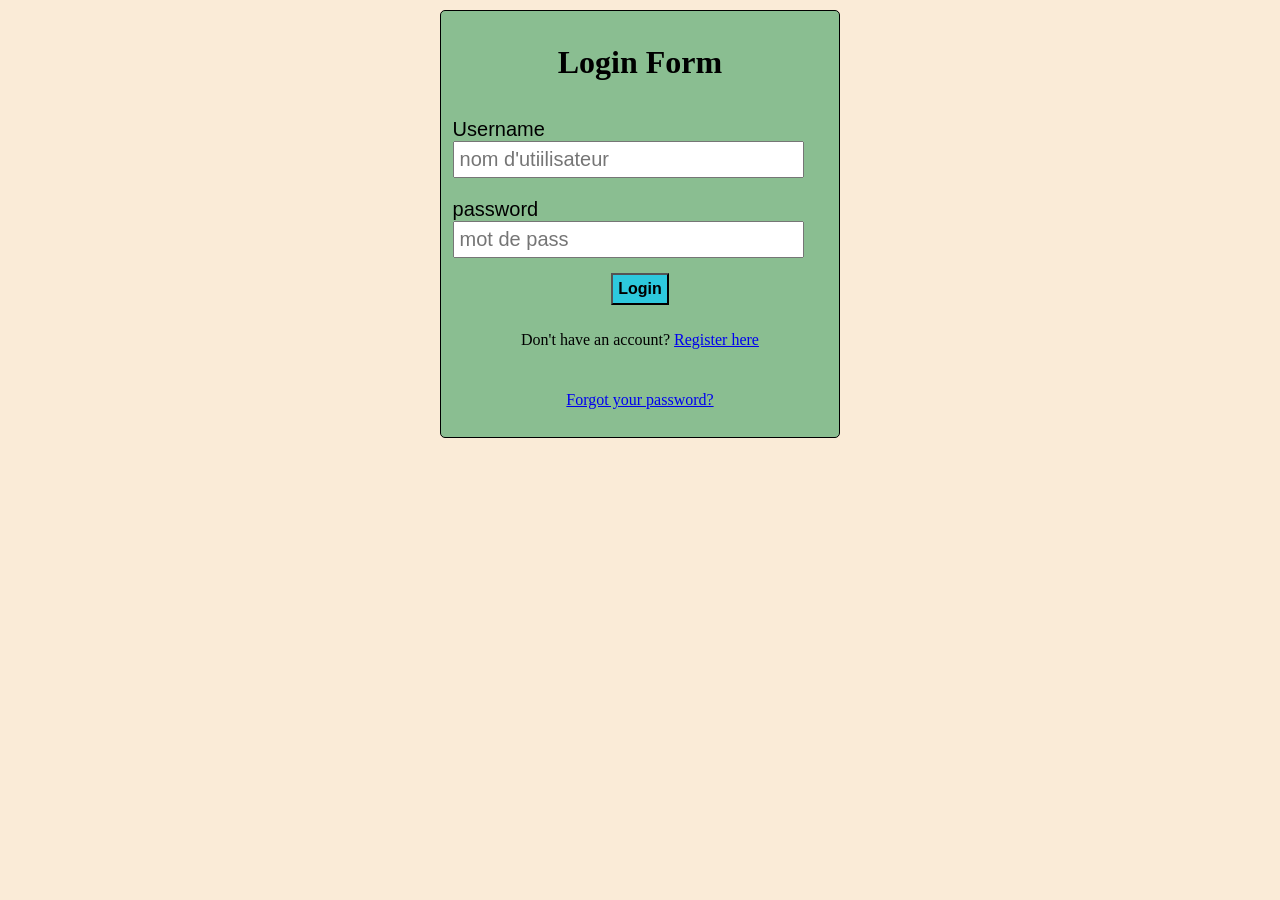
<file: index.html>
<?php
require 'connexion.php';
?>
<!DOCTYPE html>
<html lang="en">
  <head>
    <link rel="stylesheet" href="css/style.css">
    <meta charset="UTF-8" />
    <meta name="viewport" content="width=device-width, initial-scale=1.0" />
    <title>Login Form</title>
  </head>
  <body>
    <div id="form.div">
      <form action="login.php" method="post" class="loginform">
        <div>
          <h1 class="logintitle">Login Form</h1>
        </div>
        <div class="usernameclass">
          <label for="username">Username</label>
          <input type="text"name="username" id="username"placeholder="nom d'utiilisateur"/>
        </div>
        <div class="passwordclass">
          <label for="pass">password</label>
          <input type="text" name="pass" id="pass" placeholder="mot de pass" />
        </div>
        <div>
          <button type="submit" id="login-btn">Login</button>
        </div>
        <div>
            <p>Don't have an account? <a href="register.html">Register here</a></p>
        </div>
        <div>
            <p><a href="forgot_password.html">Forgot your password?</a></p>
        </div>
      </form>
    </div>
  </body>
</html>
</file>
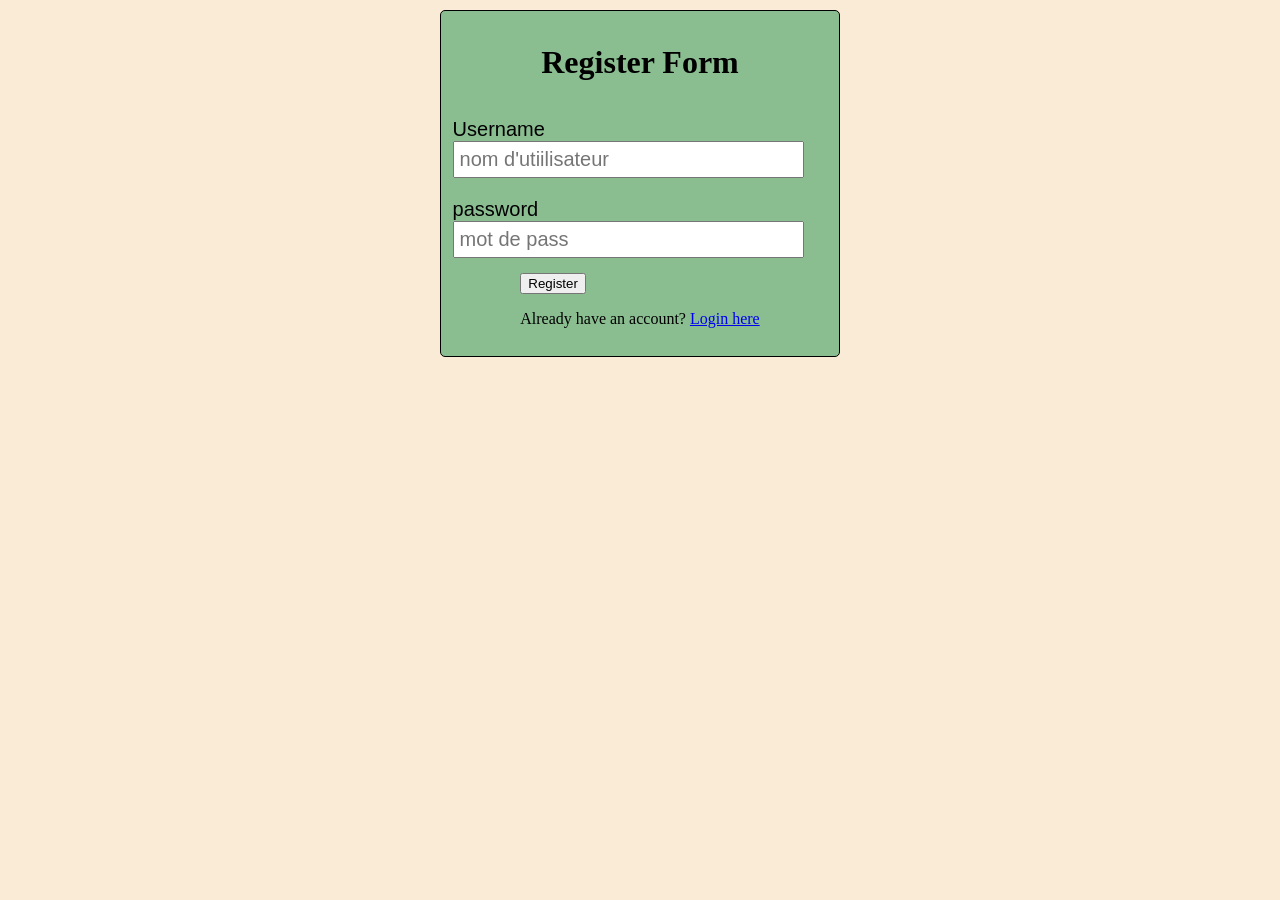
<file: register.html>
<?php
require 'connexion.php';
?>
<!doctype html>
<html lang="en">
  <head>
    <link rel="stylesheet" href="css/style.css">
    <meta charset="UTF-8" />
    <meta name="viewport" content="width=device-width, initial-scale=1.0" />
    <title>Register Form</title>
  </head>
  <body>
    <div class="form div class">
      <form action="register.php" method="post" class="loginform">
        <div>
          <h1 class="logintitle">Register Form</h1>
        </div>
        <div class="usernameclass">
          <label for="username">Username</label>
          <input
            type="text"
            name="username"
            id="username"
            placeholder="nom d'utiilisateur"
          />
        </div>
        <div class="passwordclass">
          <label for="pass">password</label>
          <input type="text" name="pass" id="pass" placeholder="mot de pass" />
        </div>
        <div>
          <button type="submit">Register</button>
          <div>
            <p>Already have an account? <a href="index.html">Login here</a></p>
          </div>
        </div>
      </form>
    </div>
  </body>
</html>
</file>
<file: css/style.css>
body {
    background-color: antiquewhite;
    margin: auto;
    width: fit-content
}

#form.div {
    margin: 10px;
    border: 2px solid black;
    padding: 10px;
    background-color: rgb(165, 36, 36);

}
.loginform {
    display: flex;
    flex-direction: column;
    align-items: center;
    gap: 10px;
    background-color: rgb(138, 190, 145);
    border-radius: 5px;
    border: 1px solid black;
    margin-top: 10px;
    padding: 12px;
}

.usernameclass {
    width: 100%;
    height: 30%;
    font-size: 20px;
    padding: 5px;
    font-family: 'Arial', sans-serif;
}

.passwordclass {
    width: 100%;
    height: 30%;
    font-size: 20px;
    padding: 5px;
    font-family: 'Arial', sans-serif;
}

#username {
    width: 90%;
    height: 30%;
    font-size: 20px;
    padding: 5px;
}
#pass {
   width: 90%;
    height: 30%;
    font-size: 20px;
    padding: 5px;
}

#login-btn {
    width: 100%;
    height: 30%;
    font-size: 20px;
    padding: 5px;
    background-color: rgb(45, 201, 221);
    font: bold 16px Arial, sans-serif;
}
</file>
